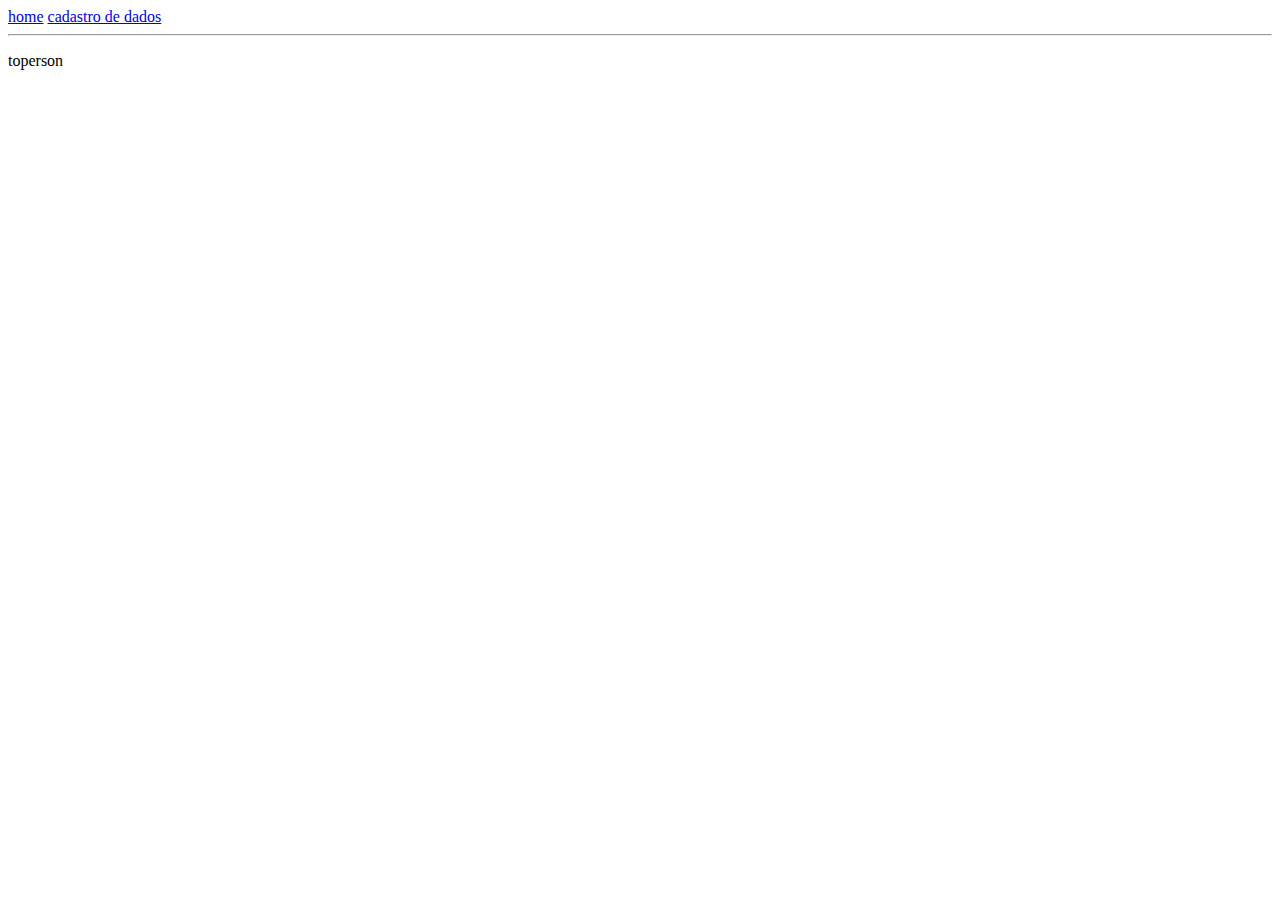
<file: logIan/index.html>
<!DOCTYPE html>
<html lang="pt-br">
<head>
    <meta charset="UTF-8">
    <meta name="viewport" content="width=device-width, initial-scale=1.0">
    <title>home</title>
</head>
<body>
    <nav>
        <a href="/index.html">home</a>
        <a href="/pages/cadastro.html">cadastro de dados</a>
    </nav>
    <hr>
    <main>
        <p>toperson</p>
    </main>
</body>
</html>
</file>
